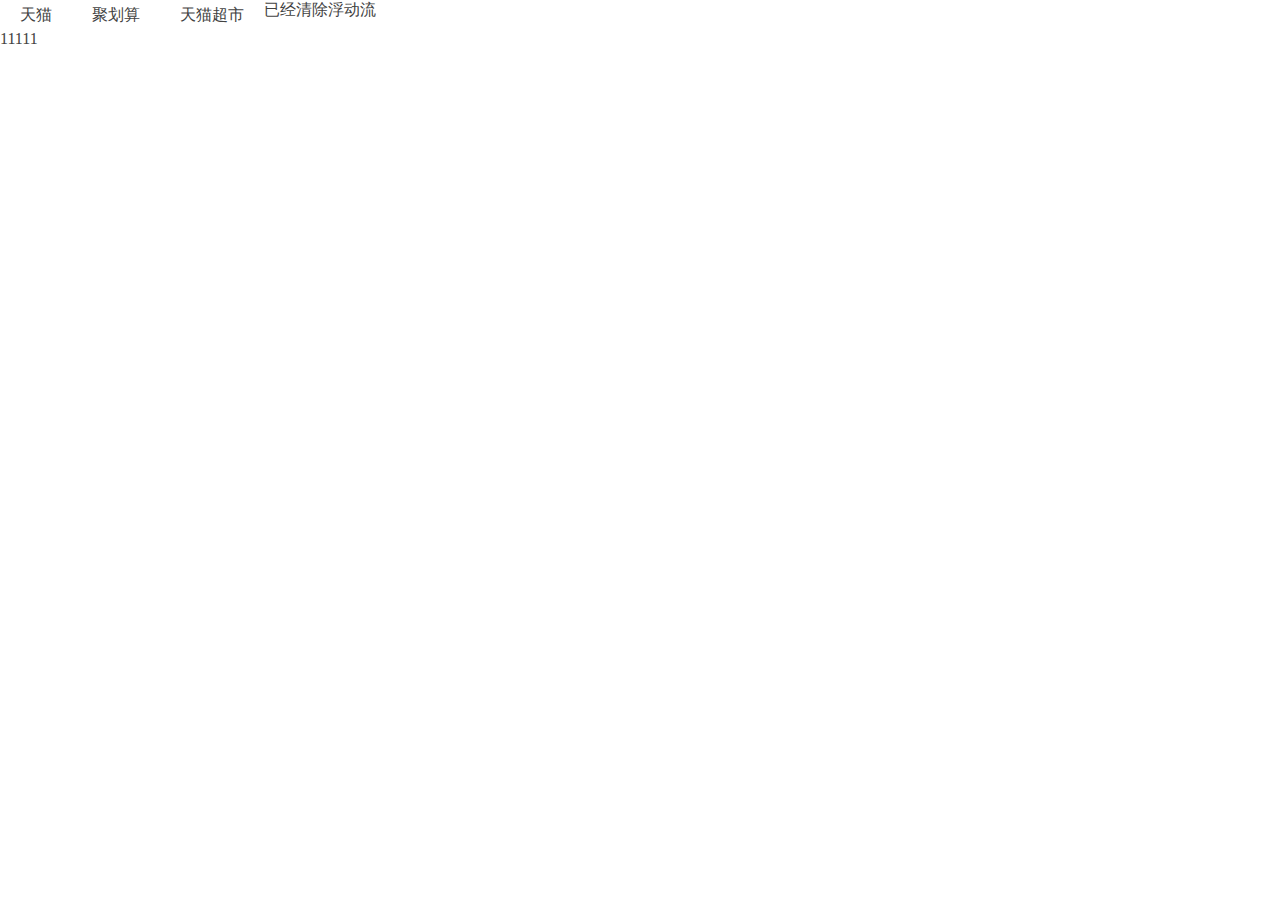
<file: web/taobaoTab/taobao-tab.html>
<!DOCTYPE html>
<html lang="en">
<head>
    <meta charset="UTF-8">
    <title>Title</title>
    <link rel="stylesheet" type="text/css" href="taobao-tab.css">
    <link rel="stylesheet" type="text/css" href="../index.css">
</head>
<body>

<ul class="taobao-nav">
    <li class="tab-item"><a href="#">天猫</a></li>
    <li class="tab-item"><a href="#">聚划算</a></li>
    <li class="tab-item"><a href="#">天猫超市</a></li>
    已经清除浮动流
</ul>



</body>
</html>
</file>
<file: web/taobaoTab/taobao-tab.css>
.taobao-nav::after {
    content: "11111";
    clear: both;
    display: block;
}

.taobao-nav{
    list-style: none;
}

.tab-item {
    float: left;
    height: 30px;
    padding: 0px 10px;
    line-height: 30px;
}

.tab-item a {
    height: 30px;
    padding: 0px 10px;
}

.tab-item a:hover {
    color: white;
    background: black;
    border-radius: 15px;
}
</file>
<file: web/index.css>
div {
    background-color: black;
}


* {
    padding: 0px;
    margin: 0px;
    list-style: none;
    color: #424242;
}
a {
    text-decoration: none;
}


.list-item {
    float: right;
    margin: 10px 10px;
    color: white;
    height: 40px;
    line-height: 40px;
}
.list-item a {
    font-weight: bold;
}

.list-item a:hover {
    color: #ff0000;
}


.title {
    background-color: red;
}

.titleText {
    position: absolute;
    float: right;
    color: white;
    size: 20px;
    text-decoration: none;
}

.leftMargin20 {
    margin-left: 20px;
}


.bottomIcon {
    position: fixed;
    right: 50px;
    bottom: 50px;
}
</file>
